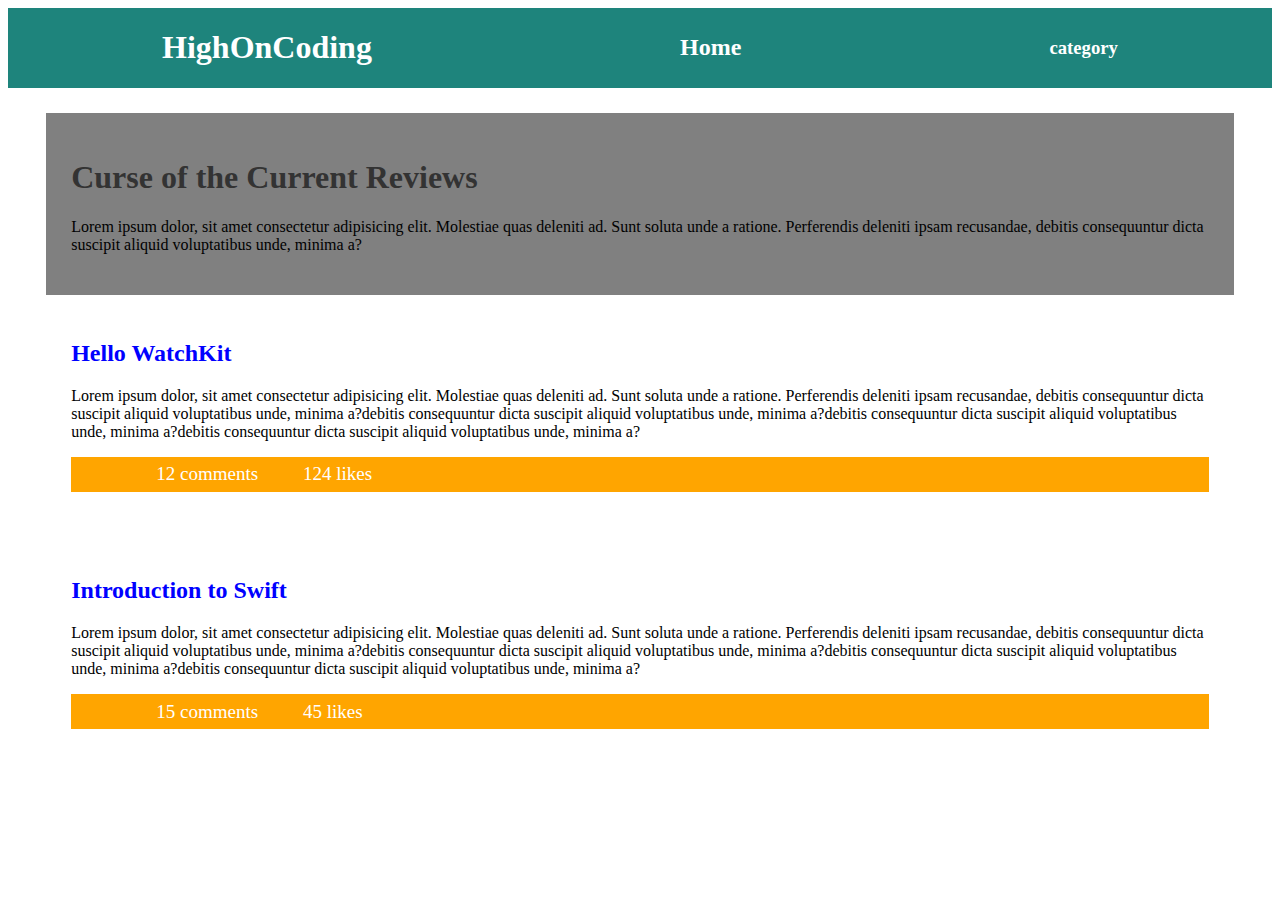
<file: medium.html>
<!DOCTYPE html>
<html lang="en">
<head>
  <meta charset="UTF-8">
  <meta http-equiv="X-UA-Compatible" content="IE=edge">
  <meta name="viewport" content="width=device-width, initial-scale=1.0">
  <title>Medium HTML</title>
  <style>
    .container-div {
      margin : auto;
    }
    .header-div-container {
      background-color : #1E847C;
      margin-bottom : 25px;
      display : flex;
      flex-direction :col;
      justify-content :space-around;
      align-items : center;                      
    }
    .main-h1 {
      color : white;
    }
    .main-h2 {
      color : white;
    }
    .main-h3 {
      color : white;
    }
    .first-section {
      background-Color : gray;
      padding : 25px;
      margin : auto;
      width : 90%;
    }
    .first-section-h1 {
      color: #333;
    }
    .second-section-div {
      background-Color : white;
      padding : 25px;
      margin : auto;
      width : 90%;
    }
    .second-section-h2{
      color: blue;
    }
    .first-ul {
      background-Color : orange;
      list-Style : none;
      display : flex;
      align-Items : center;
      margin-Left : 0;
      height : 35px;
    }
    .ul-li-1 {
      color : white;
      margin : 45px;
      font-size : 19px;  
    }
    .ul-li-2 {
      color : white;
      font-Size : 19px;
    }
    /* .third-section-div {
      background-Color : white;
      padding : 25px;
      margin : auto;
      width : 90%;
    } */
  </style>
</head>
<body>

  <div id="container"></div>
  
  <script src="./medium.js"></script>
</body>
</html>
</file>
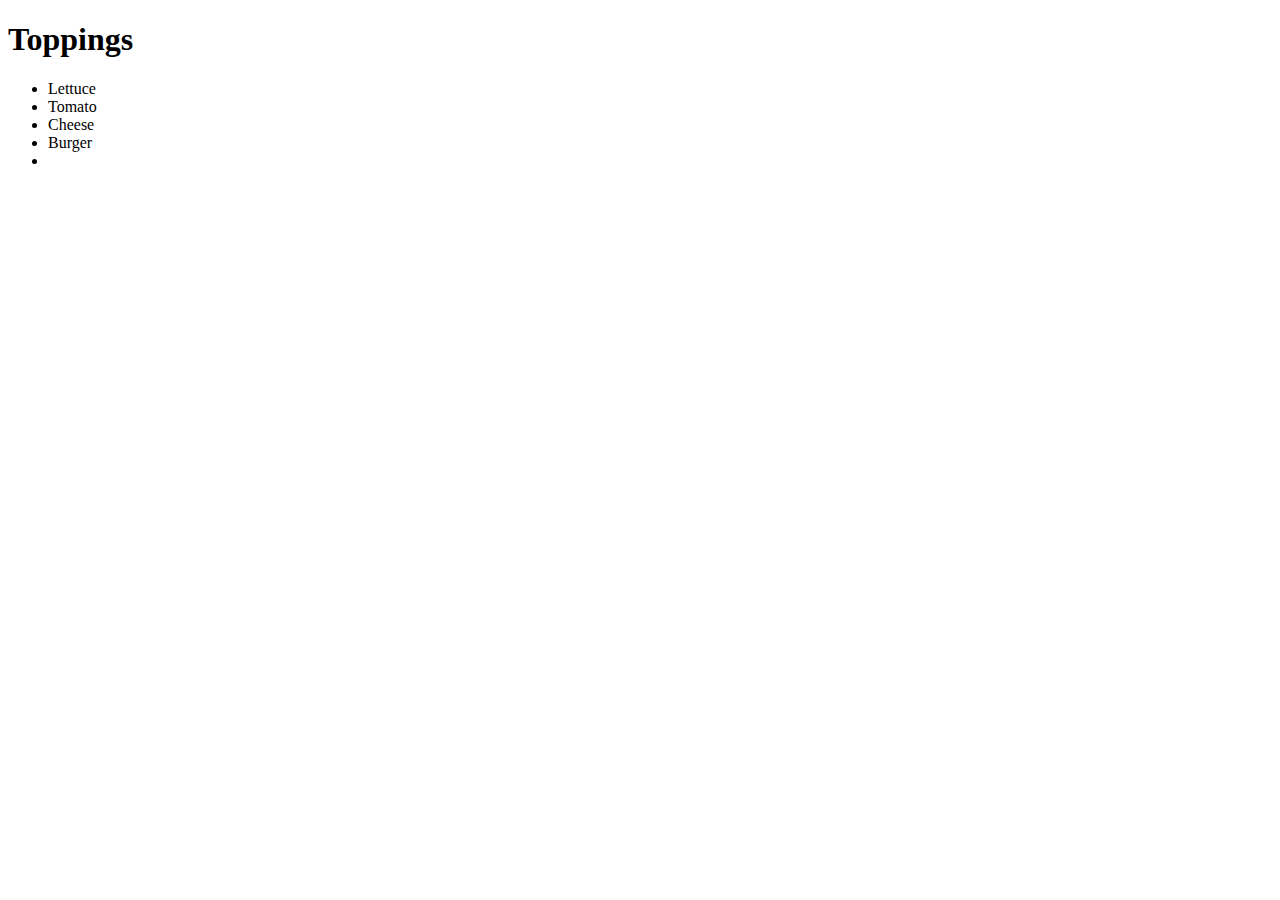
<file: small.html>
<!DOCTYPE html>
<html lang="en">
<head>
  <meta charset="UTF-8">
  <meta http-equiv="X-UA-Compatible" content="IE=edge">
  <meta name="viewport" content="width=device-width, initial-scale=1.0">
  <title>Small html</title>
  
</head>
<body>
  <h1 id="heading"></h1>
  <ul id="list">
    <li id="lettuce" class="green list-item">Lettuce</li>
    <li id="tomato" class="red list-item">Tomato</li>
    <li id="cheese" class="yellow list-item">Cheese</li>
    <li id="burger">Burger</li>
  </ul>

  <script src="./small.js"></script>
</body>
</html>
</file>
